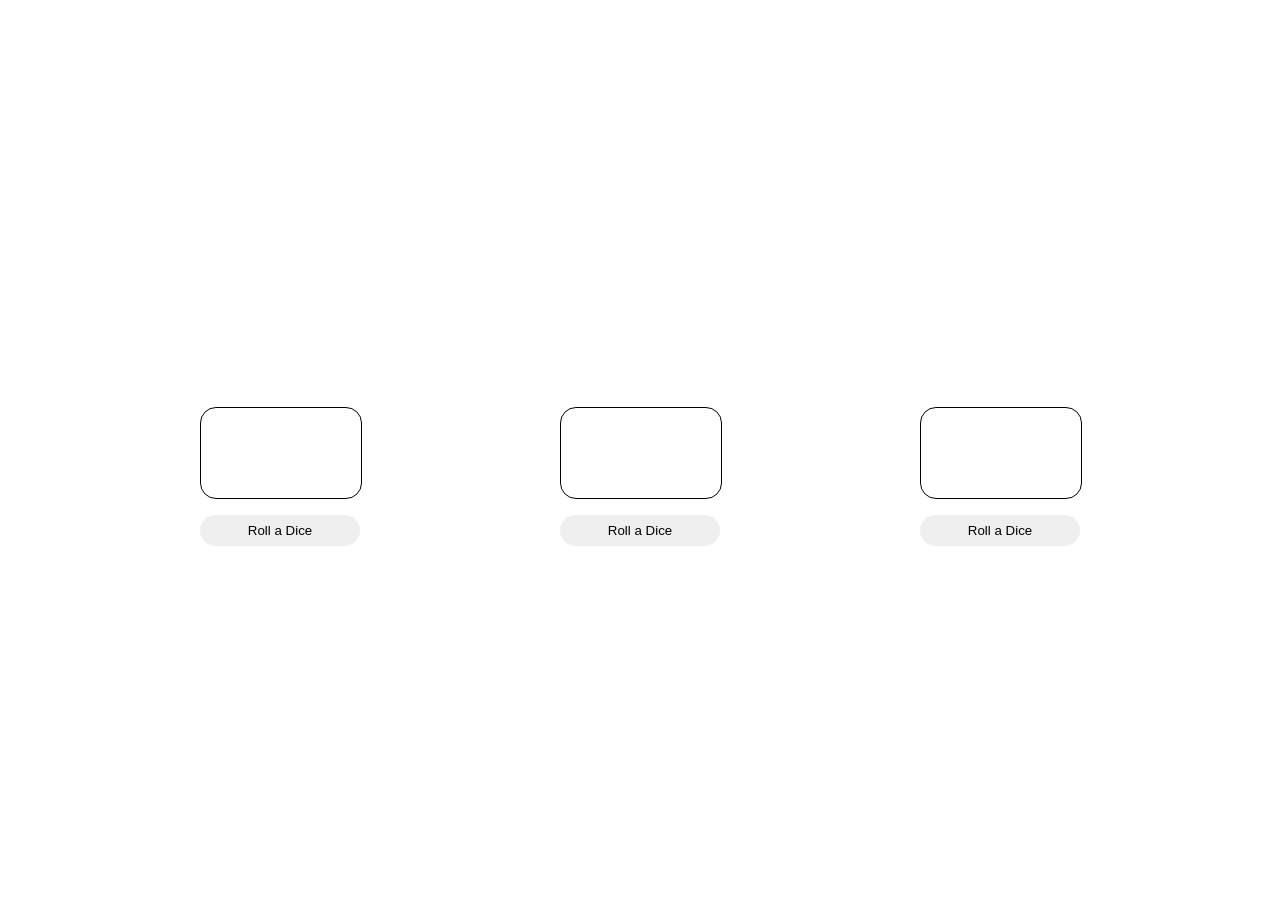
<file: src/index.html>
<!DOCTYPE html>
<html lang="es">
<head>
  <meta charset="UTF-8">
  <meta http-equiv="X-UA-Compatible" content="IE=edge">
  <meta name="viewport" content="width=device-width, initial-scale=1.0">
  <title>Document</title>
  <link rel="stylesheet" href="./index.css">
  <script defer type="module" src="./index.js"></script>
</head>
<body>
<div class="container">
  <div id="firstDice" class="dice">
    <div class="history"></div>
    <div class="face">

    </div>
    <button>Roll a Dice</button>
  </div>
  <div id="secondDice" class="dice">
    <div class="history"></div>
    <div class="face">

    </div>
    <button>Roll a Dice</button>
  </div>
  <div id="thirdDice" class="dice">
    <div class="history"></div>
    <div class="face">

    </div>
    <button>Roll a Dice</button>
  </div>
</div>
</body>
</html>
</file>
<file: src/index.css>
body{
  box-sizing: border-box;
  margin: 0;
  padding: 0;
}

.container{
  display: flex;
  justify-content: space-evenly;
  align-items: center;
  width: 100%;
  height: 100vh;
}

.dice{
  display: flex;
  flex-direction: column;
  gap: 1rem;
  height: 12rem;
  width: 10rem;
}

.history{
  overflow-x: scroll;
  height: 5rem;
}

.face{
  height: 100%;
  width: 100%;
  border: 1px solid black;
  border-radius: 16px;
  display: flex;
  align-items: center;
  justify-content: center;
  font-size: 2rem;
}

button{
  padding: 0.5rem;
  border-radius: 16px;
  border: none;
}
</file>
